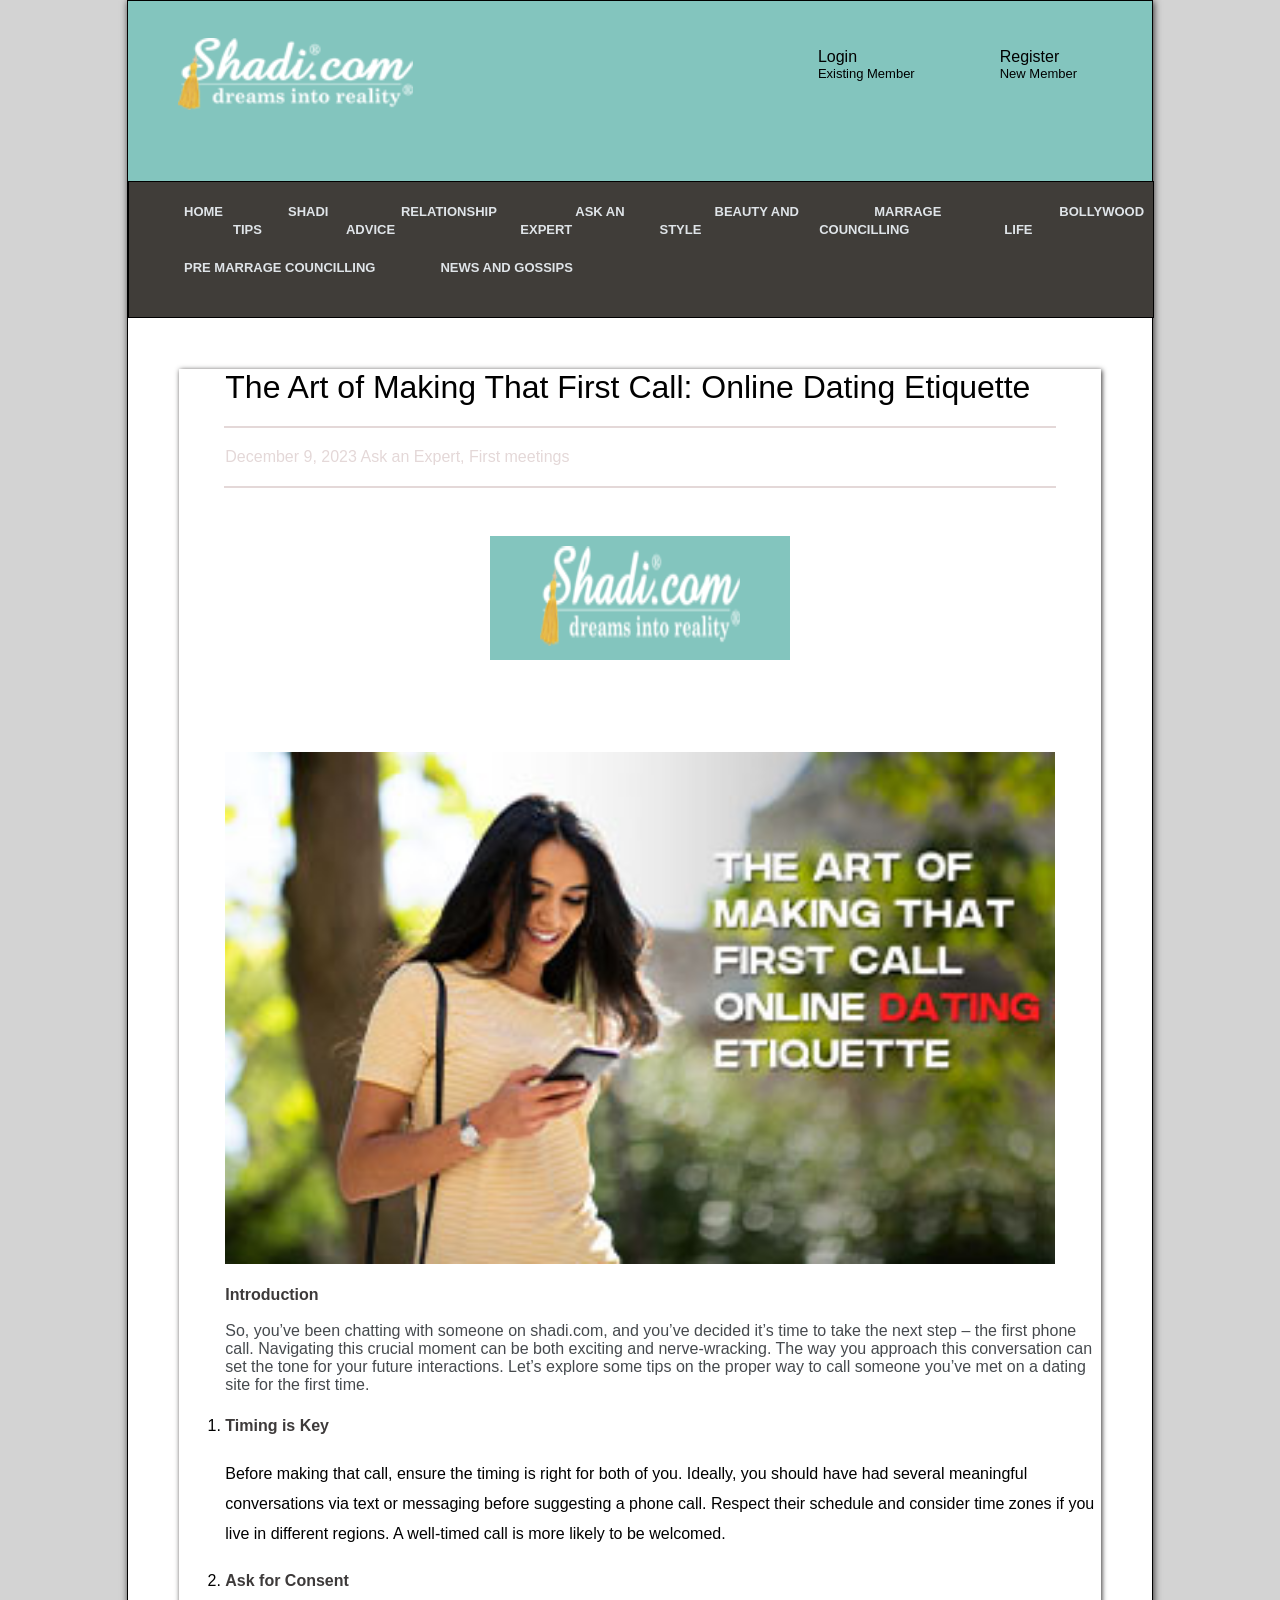
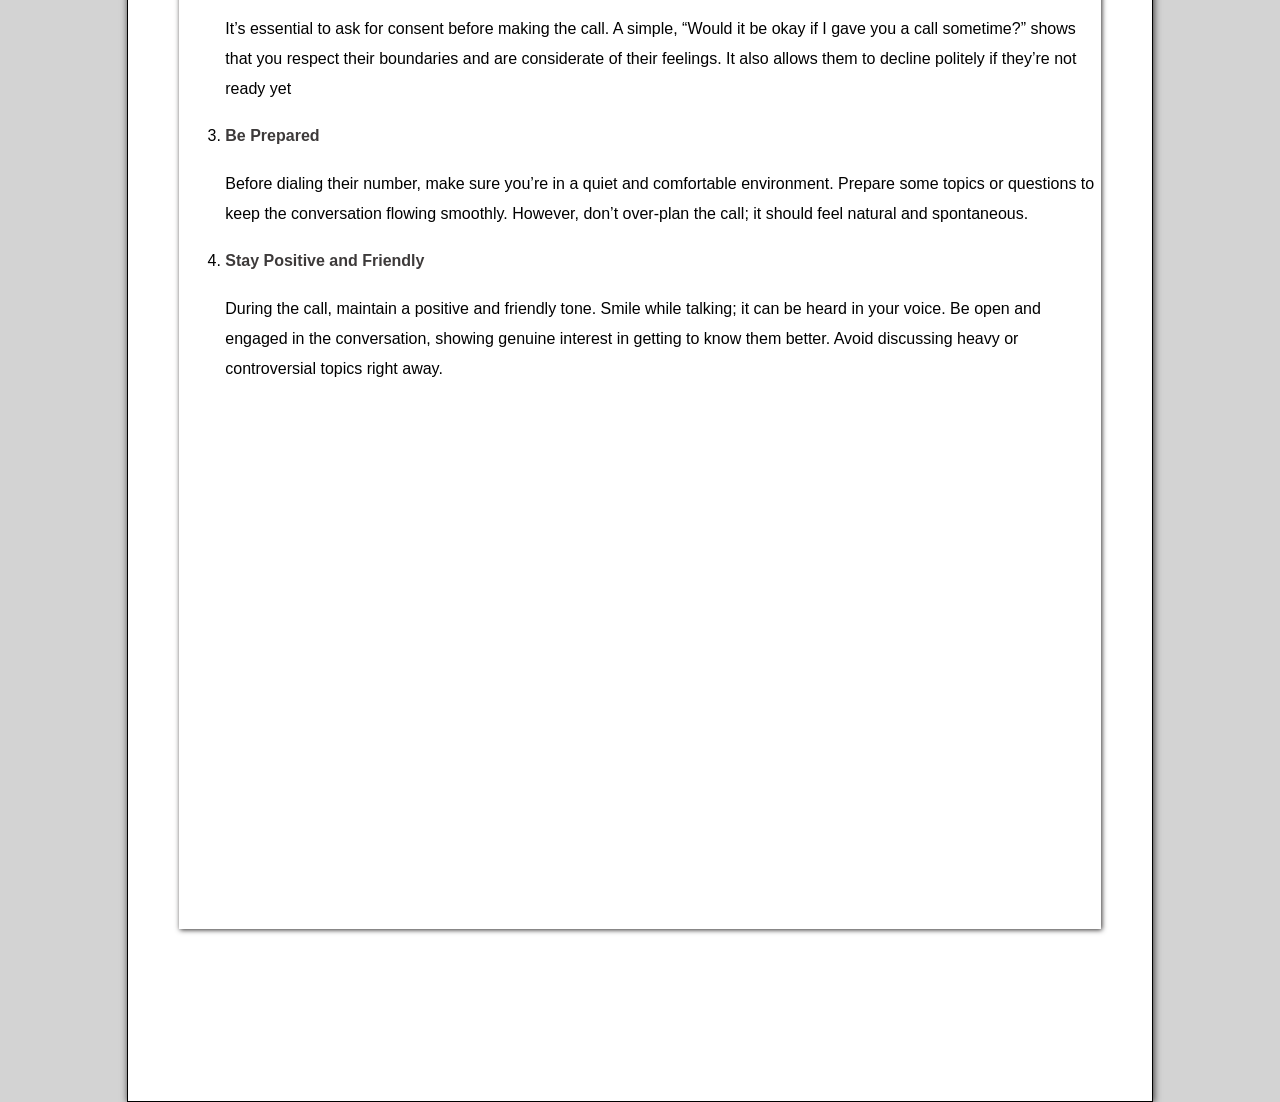
<file: Shadi.com/Home.html>
<!DOCTYPE html>
<html lang="en">

<head>
    <meta charset="UTF-8">
    <meta name="viewport" content="width=device-width, initial-scale=1.0">
    <title>Document</title>
    <link rel="stylesheet" href="./Stylesheet.css">
</head>

<body class="homebody">
    <div class="Homecontainer">

        <div class="headdersection">
            <div class="logo">
                <img src="./images/trademark-logo-white.png" alt="">
            </div>

            <div class="login">
                <a href="">Login <br>
                    <div class="loginmsg">Existing Member </div>
                </a>
                <a href="">Register <br>
                    <div class="loginmsg">New Member </div>
                </a>
            </div>
        </div>

        <div class="homecontainer2">
            <div class="nav1">
                <div class="nav">
                    <a href="">HOME</a>
                </div>
                <div class="nav">
                    <a href="">SHADI TIPS</a>
                </div>
                <div class="nav">
                    <a href="">RELATIONSHIP ADVICE</a>
                </div>
                <div class="nav">
                    <a href="">ASK AN EXPERT</a>
                </div>
                <div class="nav">
                    <a href="">BEAUTY AND STYLE</a>
                </div>
                <div class="nav">
                    <a href="">MARRAGE COUNCILLING</a>
                </div>
                <div class="nav">
                    <a href="">BOLLYWOOD LIFE</a>
                </div>
                <br>
            </div>
            <div class="nav1">
                <div class="nav">
                    <a href="">PRE MARRAGE COUNCILLING</a>
                </div>
                <div class="nav">
                    <a href="">NEWS AND GOSSIPS </a>
                </div>
            </div>

        </div>
        <div class="homecontainer3">
            <div class="para1">
                <p>The Art of Making That First Call: Online Dating Etiquette</p>
            </div>
            <div class="social">
                <hr>
                <p>December 9, 2023 Ask an Expert, First meetings</p>
                <hr>
            </div>

            <div class="img">
                <div class="logo">
                    <img src="./images/trademark-logo-white.png" alt="">
                </div>
            </div>
            <div class="img">
                <div class="photo">
                    <img src="./images/ladystanding.jpg" alt="">
                </div>
            </div>
            <div class="para">
                <div class="heading">
                    <p>Introduction</p>
                </div>
                <div class="paragraph">
                    <p>So, you’ve been chatting with someone on shadi.com, and you’ve decided it’s time to take the next
                        step – the first phone call. Navigating this crucial moment can be both exciting and
                        nerve-wracking. The way you approach this conversation can set the tone for your future
                        interactions. Let’s explore some tips on the proper way to call someone you’ve met on a dating
                        site for the first time.</p>
                </div>
                <ol>
                    <li>
                        <div class="heading">
                            <p>Timing is Key</p>
                        </div>
                        <p>Before making that call, ensure the timing is right for both of you. Ideally, you should have
                            had several meaningful conversations via text or messaging before suggesting a phone call.
                            Respect their schedule and consider time zones if you live in different regions. A
                            well-timed call is more likely to be welcomed.</p>
                    </li>
                    <li>
                        <div class="heading">
                            <p>Ask for Consent</p>
                        </div>
                        <p>It’s essential to ask for consent before making the call. A simple, “Would it be okay if I
                            gave you a call sometime?” shows that you respect their boundaries and are considerate of
                            their feelings. It also allows them to decline politely if they’re not ready yet</p>
                    </li>
                    <li>
                        <div class="heading">
                            <p>Be Prepared</p>
                        </div>
                        <p>Before dialing their number, make sure you’re in a quiet and comfortable environment. Prepare
                            some topics or questions to keep the conversation flowing smoothly. However, don’t over-plan
                            the call; it should feel natural and spontaneous.</p>
                    </li>
                    <li>
                        <div class="heading">
                            <p>Stay Positive and Friendly</p>
                        </div>
                        <p>During the call, maintain a positive and friendly tone. Smile while talking; it can be heard
                            in your voice. Be open and engaged in the conversation, showing genuine interest in getting
                            to know them better. Avoid discussing heavy or controversial topics right away.</p>
                    </li>


                </ol>
            </div>
        </div>
    </div>


</body>

</html>
</file>
<file: Shadi.com/Stylesheet.css>
*{
    padding: 0px;
    margin: 0px;
    font-family: sans-serif;
}

.header{

    height: 100vh;
    width: 100%;
    display: flex;
    background: url(./images/bg1.jpg)no-repeat center center ;
    background-size: 100% 100%;
}
.header .logo{
    height: 15vh;

    width: 50%;  
}

.logo img{
    padding: 10px 50px;
    height: 15vh;
}
.login ul{
    display: flex;
    justify-content: center;
    list-style: none;
    margin-top: 40px;
}
.login a{
   
    color: white;
    margin-top: 15px;
    border-radius: 10px;
    margin-left: 10px;
    text-decoration: none;
    padding-top: 8px;
    padding-bottom: 8px;
    padding-left: 20px ;
    padding-right: 30px;
    font-weight: 600;

}
#loginbtn{
    background-color: #6D5E63;;
}
#joinbtn{
    background-color: #337ab7;
}
.header .login{
    height: 15vh;

    width: 50%;
}

.body{

    background-color: white;
    width: 100%;
    height: 50vh;
    display:inline-block;
}
.body .trademark{
    border:  none;
    margin: 8px 650px;
    border-radius: 10px;
    padding: 5px 10px 5px;
    align-items: center;
    text-align: center;
    justify-content: center;
    background-color: #FF716F;
}
.trademark a{
    text-decoration: none;
}
.section1{
    display: flex;
    align-items: center;
    justify-content:center;
}
.section1 .div{
 /* border: 1px solid black; */
 height: 300px;
 width: 300px;
 margin: 30px;  
 align-items:flex-start;
 display:grid;
 justify-content: center;
}
.section1 #technlogy{
    /* background: url(./images/people-icons-v3.png)no-repeat  ; */
}
.section1 p{
    padding-bottom: 55px;
    justify-content: center;
    text-align:justify;
}
.container1 {
    height: 50vh;
    /* border: 1px solid black; */
}
.container1 .heading {
    margin: 30px 30px;
    color: #FF716F;
    font-size:30px;
    font-weight: 500;
    text-align: center;
}
.items{
    display: flex;
    justify-content: center;
    align-items: center;
}
.box{
    margin-left: 20px;
    border-radius: 10px;
    height: 200px;
    width: 350px;
    background-color: #e9ecef;
    text-align: center;
}
.box .heading{
    margin: 10px 10px;
    font-size: 20px;
    font-weight: 600;
    color: #6c757d;
}
.box .para {
    text-align: center;
    color: #4cc9f0;
    font-size: 20px;
}
.box .button {
    margin-top: 40px ;
    height: 20%;
    width: 100%;
    align-items: center;
    text-decoration: none;
}
.button a{
    text-decoration: none;
    color: white;
    padding: 8px 12px;
    border-radius: 10px;
    background-color: #83c5be;

}
.container2{

    height: 75vh;
    width: 100%;
    /* border: 1px solid black; */
    display: flex;
    justify-content:center;
    align-items: center;
}
.container2 .msg{
    /* border: 1px solid red; */
    margin-top: -40px;
    margin-left: 20px;
    border-radius: 10px;
    height: 500px;
    width: 400px;
    /* background-color: none; */
    text-align: center;
}

.msg .heading {
    color: #6c757d;
    margin: 20px;
    font-size: 18px;
    font-style: italic;
}
.msg .img img{
    margin: 10px;
    border-radius: 10px;
    height: 200px;
    width: 90%;
}
.msg .para{
    text-align:justify;
}

.container3{
    height: 65vh;
    width: 100%;
    /* border: 1px solid black; */
}
.container3 .heading{
    margin-top: 20px;
    text-align: center;
    color: #FF716F;
}
.container3 .heading p{
    /* border: 1px solid black; */
    margin: 30px 30px;
    color: #FF716F;
    font-size:30px;
    font-weight: 500;
    text-align: center;
    line-height: 40px;
}
.container3 .items{
    margin-top: -20px;
    display:  flex;
    align-items: center;
    justify-content: center;
}
.container3 .items .box{

    /* border: 1px solid black; */
    background-color: white;
    height: 45vh;
    width: 80vh;
}
.container3 .items .box p{
    color: black    ;
}

.container4{
    /* border: 1px solid black; */
    height: 110vh;
    width: 100%;
}
.container4 .heading{
    margin: 20px;
    color: #FF716F;
    text-align: center;
    font-size:30px;
}
.container4 .items{
    display: flex;
    justify-content: center;
    align-items: center;
}
.container4 .box1{
    border-radius: 10px;
    background-color:#e9ecef;
    /* border: 1px solid black; */
    width: 70vh;
    height: 70vh;
}
.container4 .box2{
    border-radius: 10px;
    margin-left: 20px;
    /* border: 1px solid black; */
    background-color: #e9ecef;
    width: 70vh;
    height: 90vh;
}
.container4 .items .box1 p{
    line-height: 20px;
    text-align: left;
    margin: 20px 20px;
}
.container4 .items .box1 img{
    margin-left: 20px;
    margin-top: 5px;
    height: 40vh;
    width: 90%;
} 
.container4 .items .box2 p{
    line-height: 20px;
    text-align: left;
    margin: 20px 20px;
}
.container4 .items .box2 img{
    margin-left: 20px;
    margin-top: 5px;
    height: 45vh;
    width: 90%;
} 
.container5{
    /* border: 1px solid black; */
    width: 100%;
    height: 100vh;
    background-color: #e9ecef;
}
.container5 .heading{
    text-align: center;
    color: #FF716F;
    font-size:30px;
}
.container5 .heading p{
    margin-top: 50px;
    line-height: 50px;
}
.container5 .para{
    margin-top: 10px ;
}
.container5 .para p{
    color: #6c757d;
    font-weight: bold;
    line-height: .7cm;
    margin: 0px 100px 0px 100px ;
}
.container5 .footer{
    margin-top: 20px;
    display: flex;
    align-items: center;
    justify-content: center;
}
.container5 .footer .box1{
    /* border: 1px solid black; */
    height: 37vh;
    width: 50vh;

}
.container5 .footer .box1 .heading  {
    font-weight: bold;
    font-size: 2.5vh;
    margin:20px 0px 10px 0px;
    color: #464a4e;
}
.container5 .footer .box1 .heading p{
    align-items: start;
    margin: -14px 200px 0px 0px;
}
.container5 .footer .box1 .para{
    margin: -10px 0px 0px 0px;
    
}
.container5 .footer .box1 .para p {
    margin-top: -5px;
    padding-left: -10px;
    text-align: justify;
    align-items: start;
    font-size: 15px;
    font-weight: 100;
    margin-left: 10px;
    margin-right: 10px;

    color: black;
    text-decoration: none;
}
.container5 .footer .box2{
    margin-left: 30px;
    align-items: center;
    /* border: 1px solid black; */
    height: 37vh;
    width: 100vh;
   
}
.container5 .footer .box2 .headinging {
    list-style: none;
    font-weight: bold;
    font-size: 2.5vh;
    margin:20px 0px 10px 0px;
    color: #464a4e;
}
.container5 .footer .box2 ul{
    
    line-height: 20px;
    margin-left: 20px;
    display: grid;
    grid-template-columns: auto auto auto auto;
}
.container5 .footer .box2 .member{
    margin-top: 10px;
}
.container5 .footer .box2 .member{
    list-style: "> ";
    color: #464a4e;
}

.container5 .footer .box2 .member a{
    text-decoration: none;
    color: #464a4e;;
}
.container5 .feet{
    background-color: rgb(161, 1, 1);
    display: flex;
    justify-content: space-between;

    margin-top: 25px;
    width: 100%;
    border: 1px solid black;
    height: 23vh;
}
.container5 .feet .logo .content .div1{
    display:block;
    align-items: center ;
    text-align: center;
}
.container5 .feet .logo .content .div2{
  
display: flex;
justify-content:center;
align-items: center;
}
.container5 .feet .logo .content .div1 p{
    margin-left: 110px;
    margin-top: 10px;
    font-size: larger;
    /* text-align: center; */
    color: white    ;
}
.container5 .feet .logo .content .div2 img{
    margin-top: 20px;
    height: 40px;
    width: 40px;
    margin-left: 30px;
    padding:0%;
}
#id1{
    margin-left: 140px;
}
.container5 .feet .details p{
    color: wheat;
    margin-top: 20px;
    margin-left: 70px;
}
.container5 .feet .details img{
   margin-left: 60px;
}

/* Home page begins here */
.homebody{
    background-color: #d3d3d3;
}
.Homecontainer{
    background-color: white;
    border: 1px solid black;
    margin: 0px auto 0px auto;
    width: 80%;
    height: 300vh;
    /* background-color: black; */
    box-shadow: 1px 1px 7px #323030;
}
.Homecontainer .headdersection{
    display: flex;
    justify-content: space-between;
    /* border: 1px solid black; */
    width: 100%;
    height: 20vh;
    background-color: #83c5be
}
.Homecontainer .headdersection img{
    margin-top: 8%;
    height: 8vh;
}
.Homecontainer .headdersection .login{
    display: flex;
    align-items: center;
    justify-content: center;
}
.Homecontainer .headdersection a{
    font-weight: 100;
    padding-left: 0px;
    color: black;
    margin-right: 5vh;
    margin-bottom: 20%;
    /* border: 1px solid black */
}
.Homecontainer .headdersection a .loginmsg{
    font-size: small;
}

.homecontainer2{
   
    /* align-items: center; */
    border: 1px solid black;
    background-color: #403d39;
    width: 100%;
    height: 15vh;
}
.homecontainer2 .nav1{
   
    display:inline-flex ;
    justify-content: space-evenly;
  
}
/* .homecontainer2 .nav2{
   
    display:inline-flex ;
    justify-content: space-evenly;
  
} */
.homecontainer2 .nav1 .nav{
    margin-top: 20px;
    color: white;
}
.homecontainer2 .nav a{
    font-weight: 700;
    margin-left: 5vh;
    text-decoration: none;
    font-size: small;
    margin-top: 20px;
    padding:  20px 10px;
    /* border: 1px solid black; */
    color: #dfe4e8; 
}
.homecontainer3{
    /* border: 1px solid black; */
    height: 80%;
    width: 90%;
    margin: 5% auto 1%;
    box-shadow: 1px 1px 5px #323030;
}
.homecontainer3 .para1 p{
    margin-left: 5%;
    margin-top: 2%;
    font-family:'Segoe UI', Tahoma, Geneva, Verdana, sans-serif;
    font-size:xx-large;
}
.homecontainer3 .social hr{
    border: .5px solid rgb(228, 216, 216); 
    width: 90%;
    margin: 20px auto;
}
.homecontainer3 .social p{
    margin-left: 5%;
    color: rgb(228, 216, 216); ;   
}
.homecontainer3 .img{
    display: flex;
    align-items: center;
    justify-content: center;
}
.homecontainer3 .img .logo{
    margin-top: 3%;
    background-color: #83c5be
}
.homecontainer3 .img .logo img{
    height: 100px;
    width: 200px;
}
.homecontainer3 .photo {
    width: 106%;
    justify-content: center;
    align-items: center;
}

.homecontainer3 .photo img{
    margin-left: 5%;
    margin-top: 10%;
    width: 90%;
}
.homecontainer3 .para{
    margin-top: 2%;
    margin-left: 5%;
}
.homecontainer3 .para .heading{
    color: rgb(61, 58, 58);
    font-weight: 600;
}
.homecontainer3 .para  .paragraph{
    margin-top: 2%;
    color: #464a4e;
}

ol li .heading{
    margin-top: 2%;  
}

ol li p{
    margin-top: 2%;  
    line-height: 30px;
}
</file>
